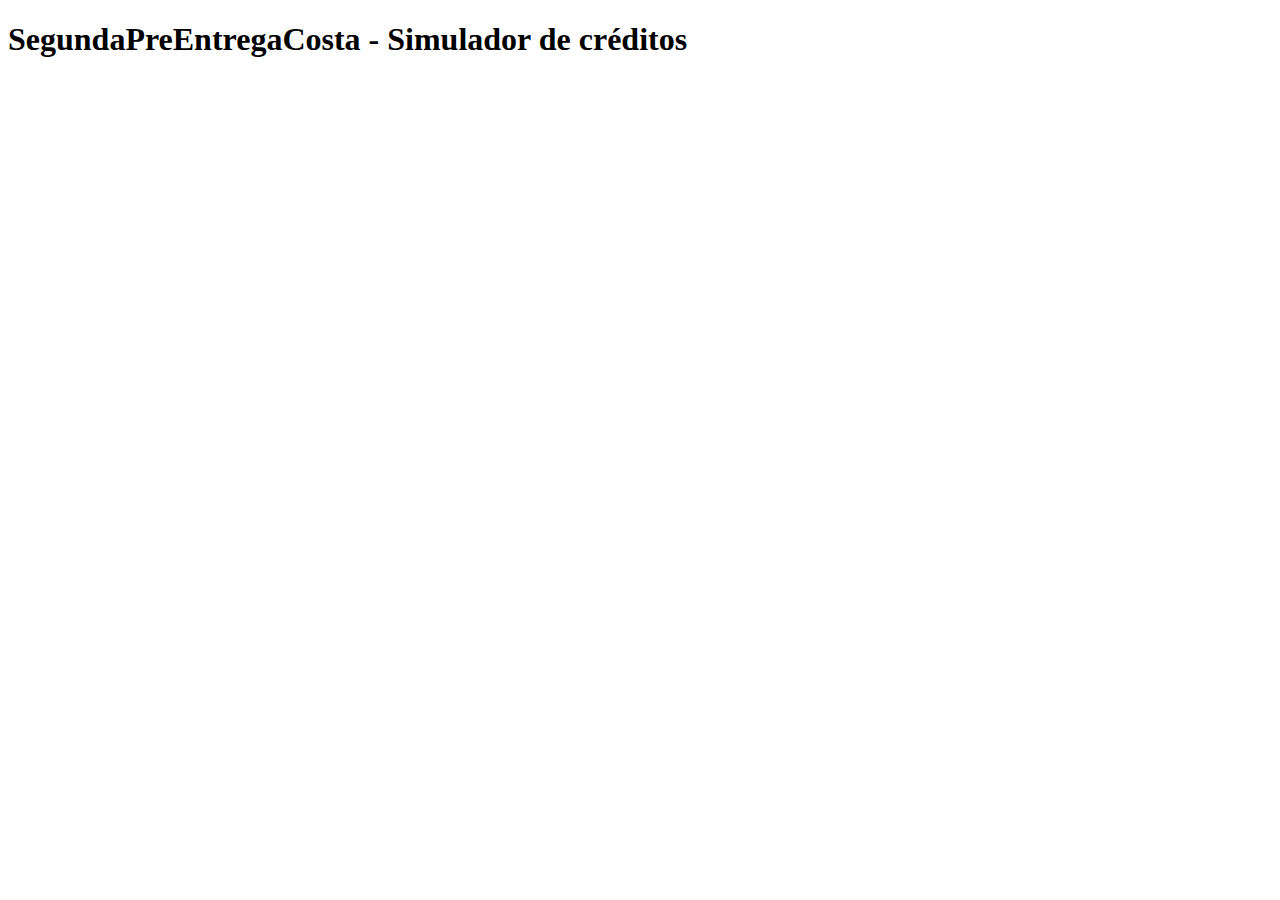
<file: index2.html>
<!DOCTYPE html>
<html lang="en">
<head>
    <meta charset="UTF-8">
    <meta http-equiv="X-UA-Compatible" content="IE=edge">
    <meta name="viewport" content="width=device-width, initial-scale=1.0">
    
    <title>SegundaPreEntregaCosta</title>
    
</head>
<body>
    <h1>SegundaPreEntregaCosta - Simulador de créditos</h1>
    
    
  <script src="./js.js"></script>  
</body>

</html>
</file>
